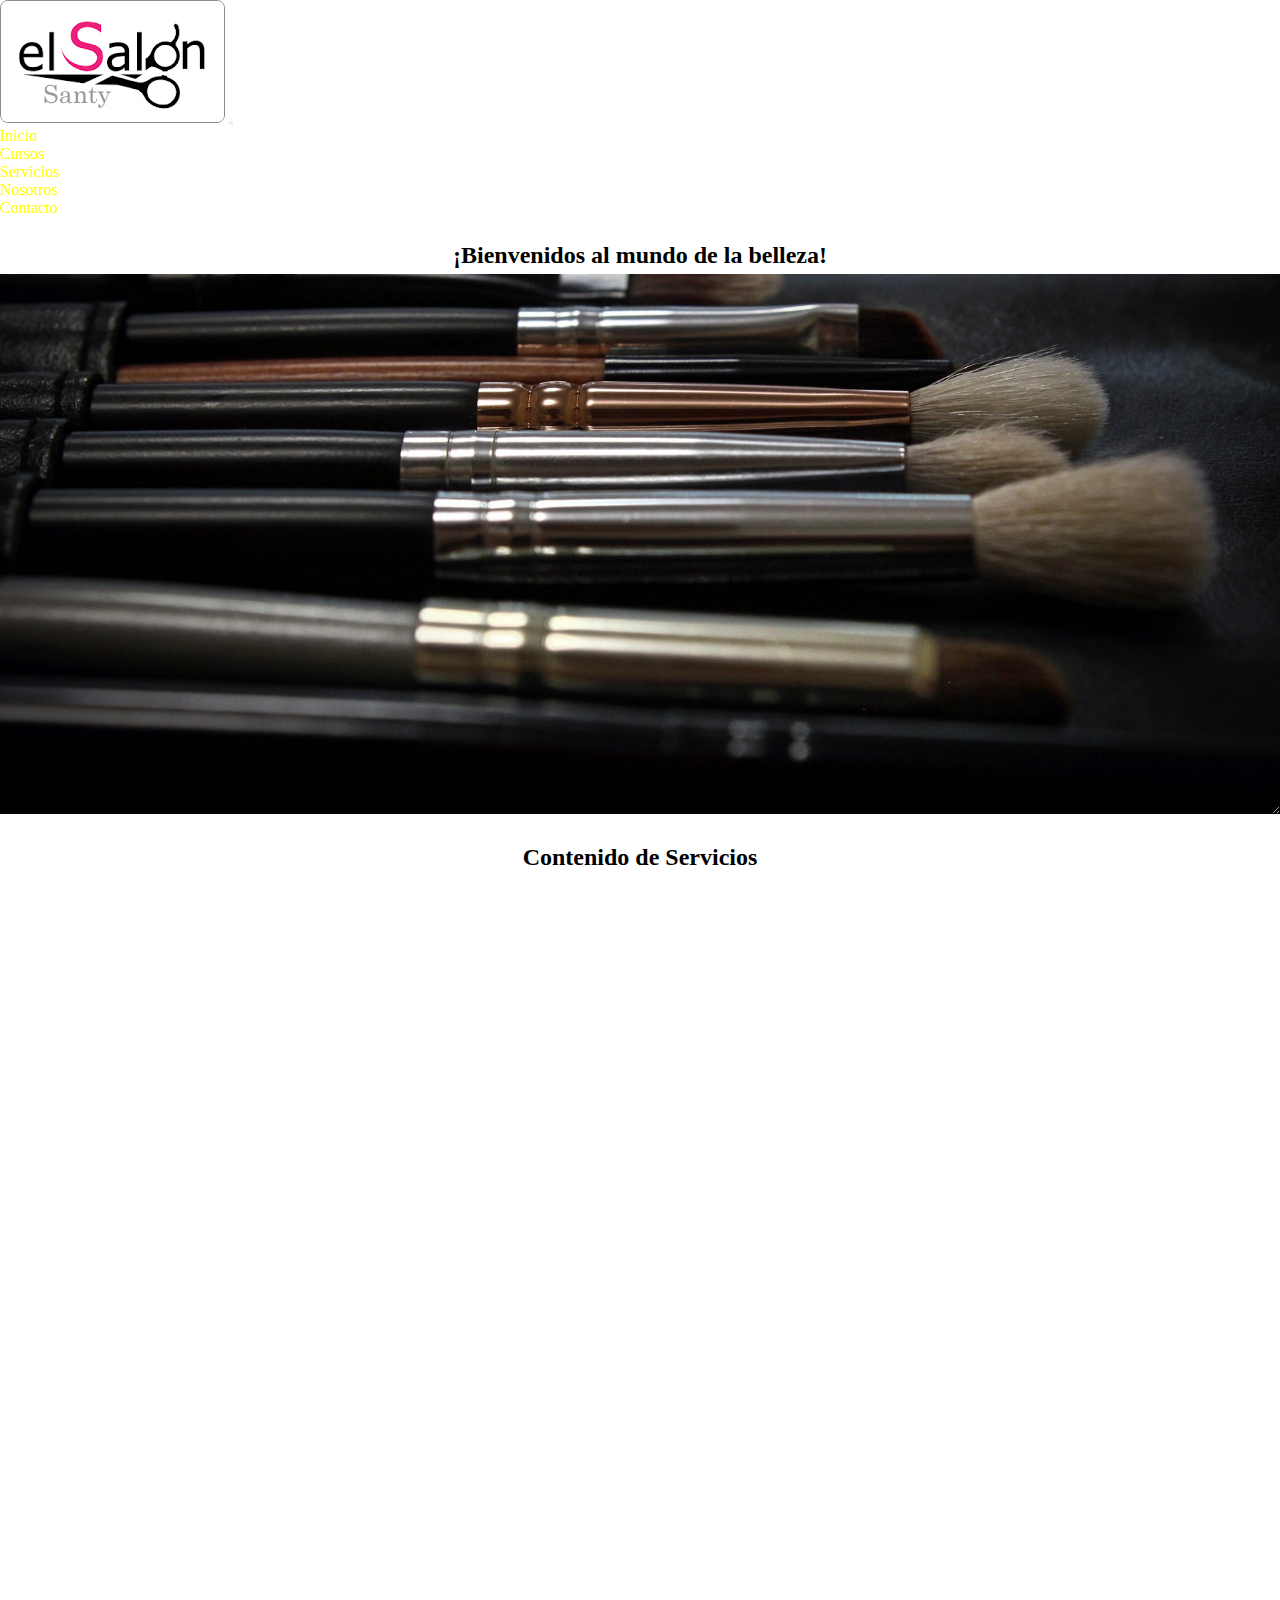
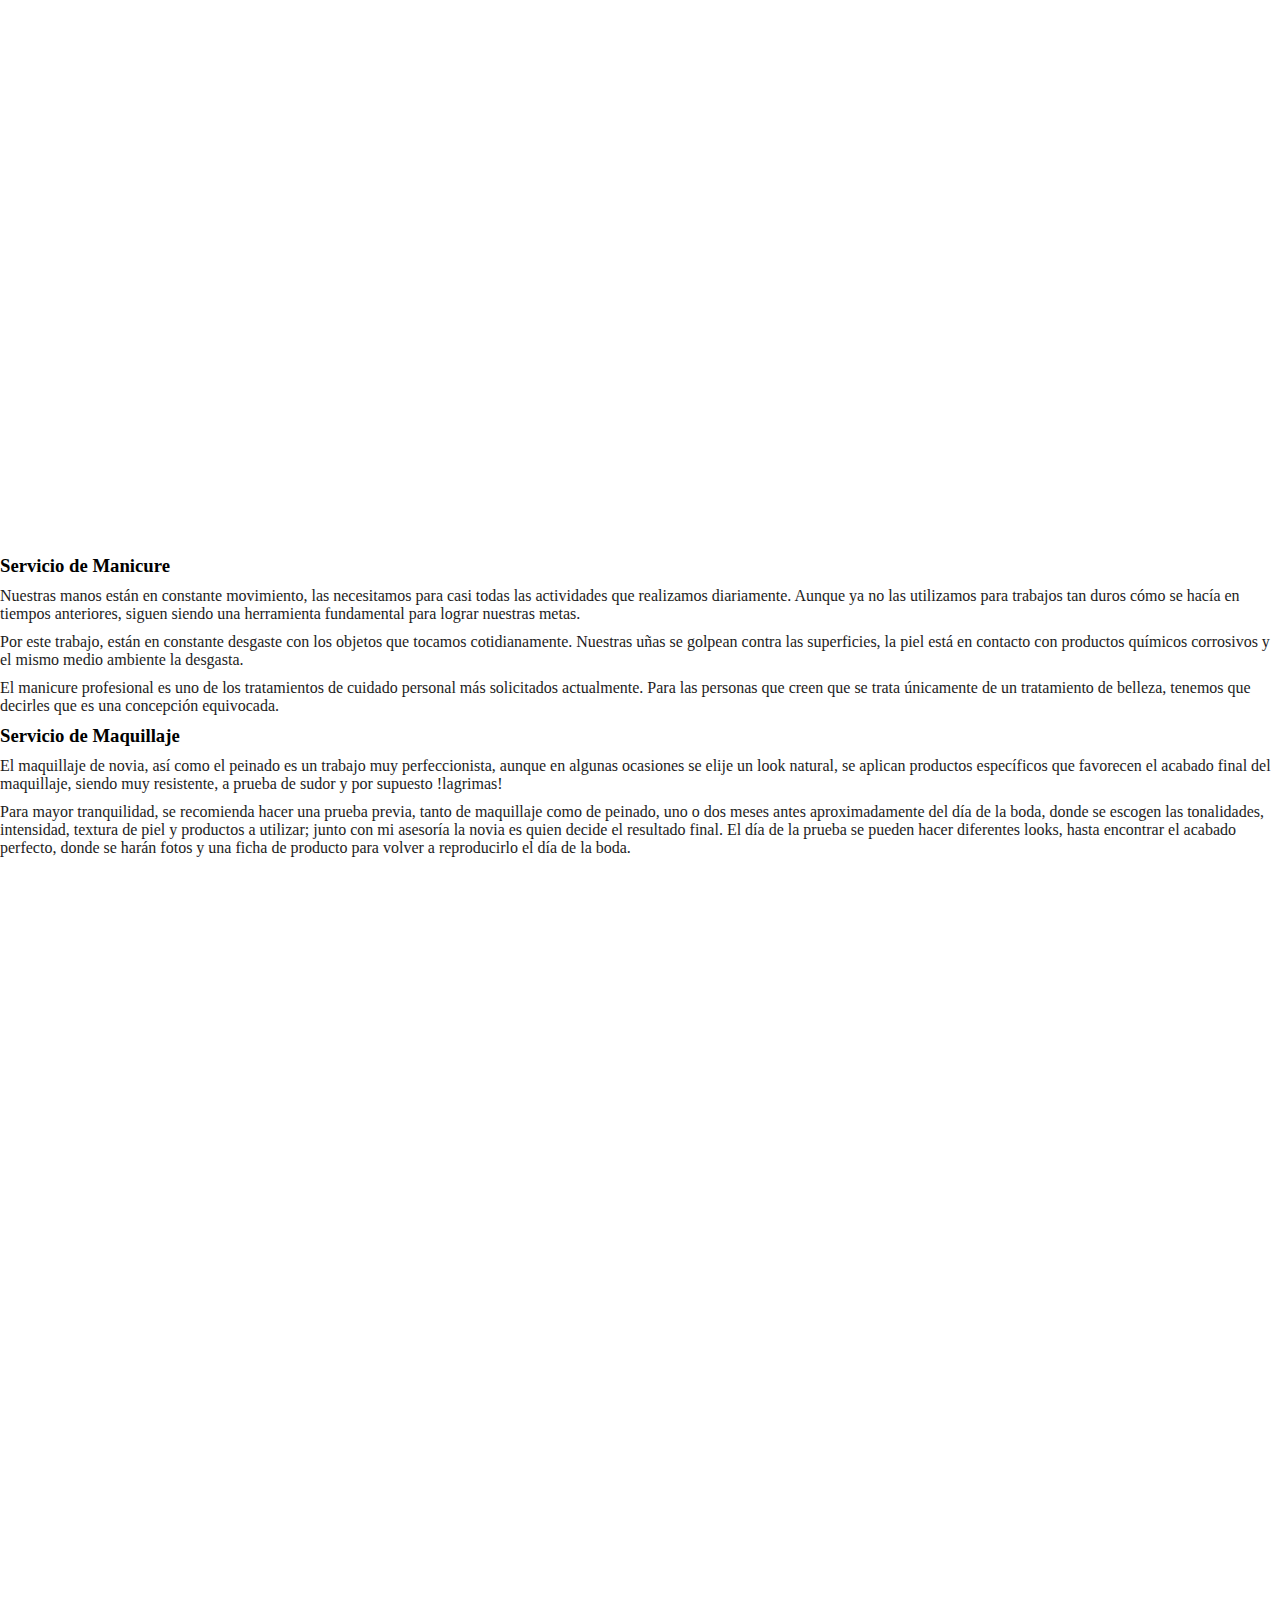
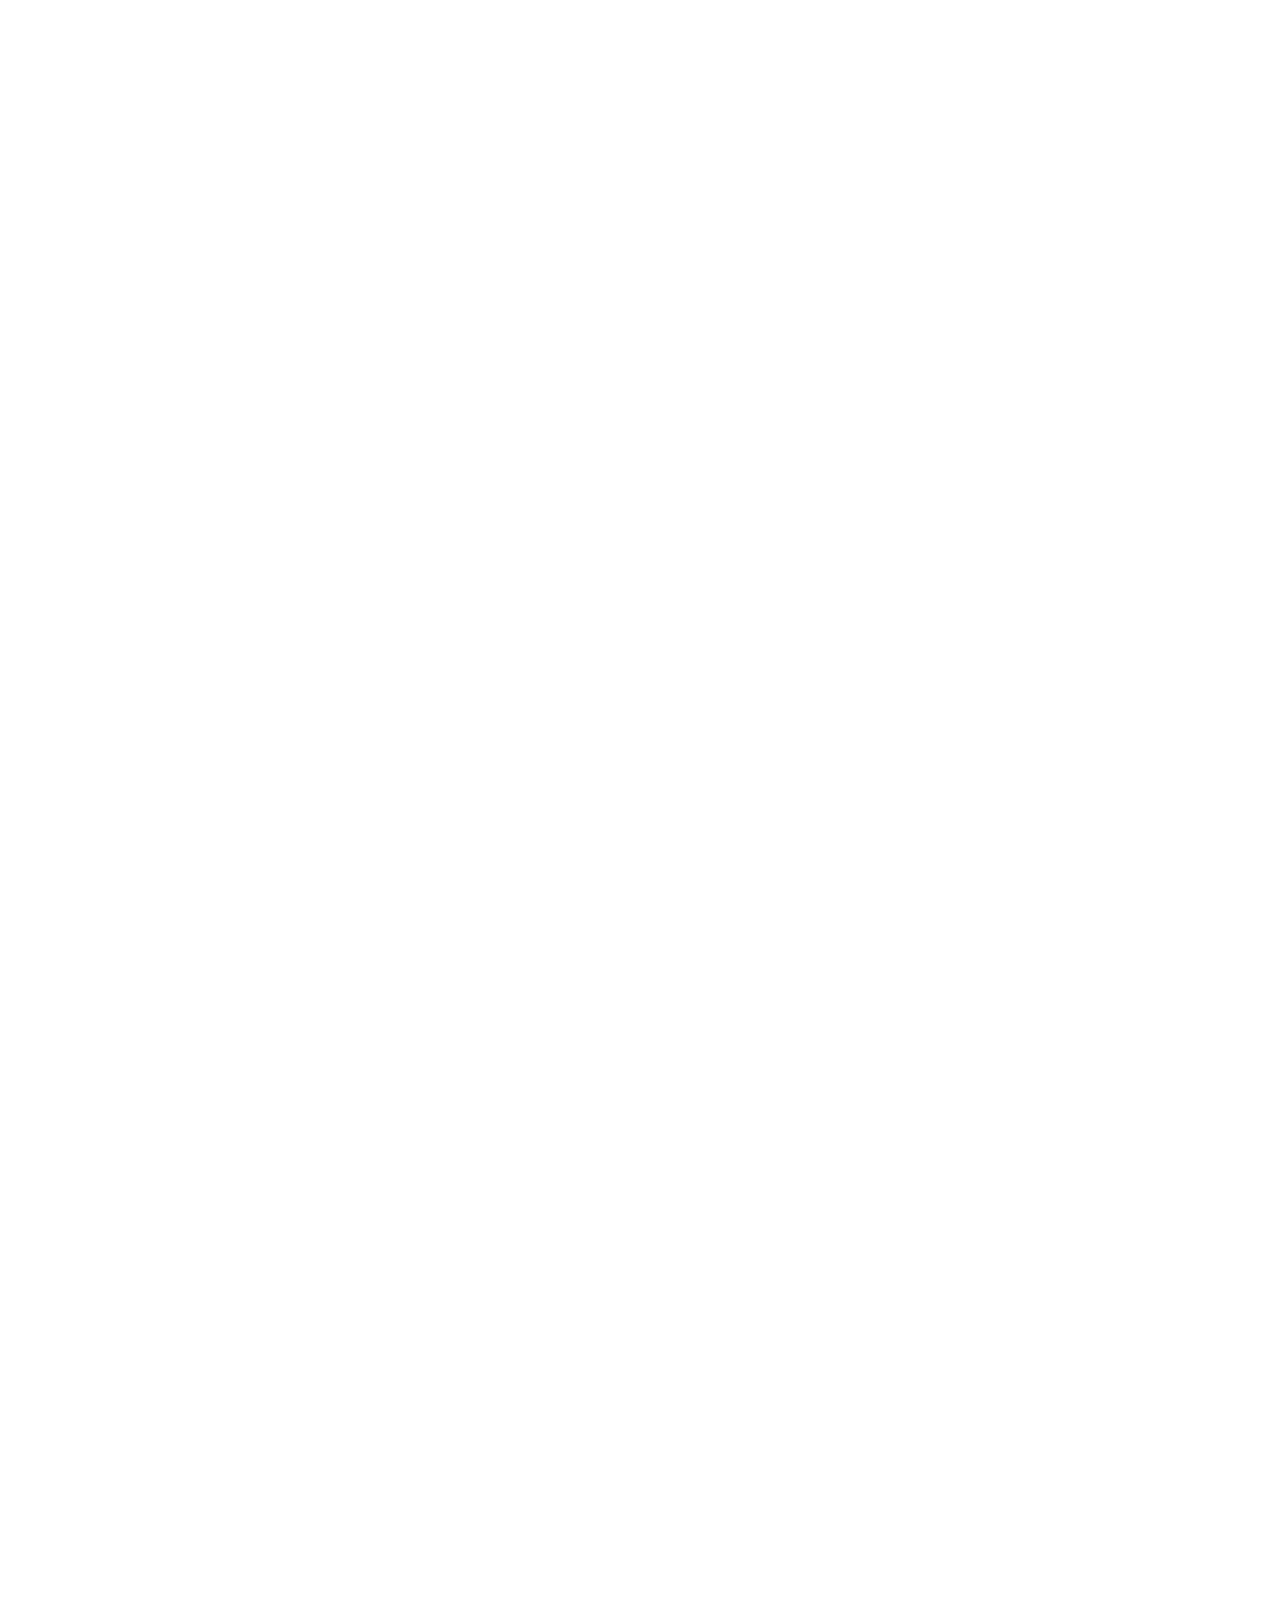
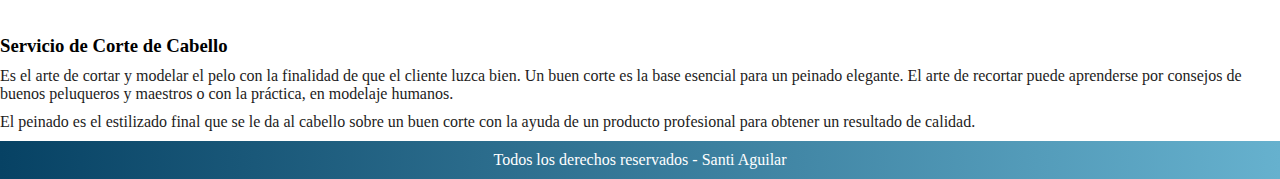
<file: index.html>
<!DOCTYPE html>
<html lang="en">

<head>
    <meta charset="UTF-8">
    <meta http-equiv="X-UA-Compatible" content="IE=edge">
    <meta name="viewport" content="width=device-width, initial-scale=1.0">
    <link href="https://unpkg.com/aos@2.3.1/dist/aos.css" rel="stylesheet">
    <link href="https://fonts.googleapis.com/css2?family=Montserrat:wght@400;700&family=Roboto:wght@100&display=swap"
        rel="stylesheet">
    <link href="https://cdn.jsdelivr.net/npm/bootstrap@5.1.3/dist/css/bootstrap.min.css" rel="stylesheet"
        integrity="sha384-1BmE4kWBq78iYhFldvKuhfTAU6auU8tT94WrHftjDbrCEXSU1oBoqyl2QvZ6jIW3" crossorigin="anonymous">
    <link rel="stylesheet" href="./css/style.css">
    <meta name="description"
        content="Mundo de la belleza, te ofrecemos servicios de manicure, de pedicure, de corte de cabello y maquillaje.">
    <title>Mundo de la Belleza - servicios manicure, corte de cabello y maquillaje</title>
</head>

<body>

    <!--<header class="navBackground">
          <nav>
            <ul>
                <li><img class="logo" src="img/LogoBelleza.png" alt="logo salon de belleza"></li>
                <li><a href="index.html">Inicio</a></li>
                <li><a href="./pages/cursos.html">Cursos</a></li>
                <li><a href="./pages/servicios.html">Servicios</a></li>
                <li><a href="./pages/nosotros.html">Nosotros</a></li>
                <li><a href="./pages/contacto.html">Contacto</a></li>
            </ul>
        </nav> 
    </header>-->

    <header class="navbar navbar-expand-lg  border-bottom border-warning bg-info">
        <div class="container">
            <a class="navbar-brand" href="#"><img class="w-50 logo" src="img/LogoBelleza.png"
                    alt="logo salon de belleza"></a>
            <button class="navbar-toggler" type="button" data-bs-toggle="collapse" data-bs-target="#navbarNavDropdown"
                aria-controls="navbarNavDropdown" aria-expanded="false" aria-label="Toggle navigation">
                <span class="navbar-toggler-icon"></span>
            </button>
            <nav class="collapse navbar-collapse justify-content-end" id="navbarNavDropdown">
                <ul class="navbar-nav">
                    <li class="nav-item">
                        <!--<a class="nav-link active" aria-current="page" href="#">Home</a>  -->
                        <a class="nav-link active fontcolorli" aria-current="page" href="index.html">Inicio</a>
                    </li>
                    <li class="nav-item">
                        <a class="nav-link fontcolorli" href="./pages/cursos.html">Cursos</a>
                    </li>
                    <li class="nav-item">
                        <a class="nav-link fontcolorli" href="./pages/servicios.html">Servicios</a>
                    </li>
                    <li class="nav-item">
                        <a class="nav-link fontcolorli" href="./pages/nosotros.html">Nosotros</a>
                    </li>
                    <li class="nav-item">
                        <a class="nav-link fontcolorli" href="./pages/contacto.html">Contacto</a>
                    </li>
                </ul>
            </nav>
        </div>
    </header>

    <main>



        <section class="container">

            <div class="row">
                <div class="col-lg order-lg-center inicio-titulo fw-bold">
                    <h2>¡Bienvenidos al mundo de la belleza!</h2>
                </div>
            </div>
            <div class="row">
                <div class="col-lg order-lg-center portada">
                </div>
            </div>


            <div class="row bg-light p-1">
                <div class="col-lg order-lg-center">
                    <h2 class="inicio-titulo">Contenido de Servicios</h2>
                </div>
            </div>

            <div class="row">
                <div class="col-lg order-lg-first">
                    <img data-aos="fade-right" class="img-fluid" src="./img/servicio_manicure.jpg"
                        alt="Servicios de Manicure">
                </div>
                <div class="col-lg d-flex flex-column justify-content-center">
                    <h3>Servicio de Manicure</h3>
                    <p>Nuestras manos están en constante movimiento, las necesitamos para casi todas las actividades que
                        realizamos diariamente. Aunque ya no las utilizamos para trabajos tan duros cómo se hacía en
                        tiempos
                        anteriores, siguen siendo una herramienta fundamental para lograr nuestras metas.</p>
                    <p>Por este trabajo, están en constante desgaste con los objetos que tocamos cotidianamente.
                        Nuestras
                        uñas se golpean contra las superficies, la piel está en contacto con productos químicos
                        corrosivos y
                        el mismo medio ambiente la desgasta.
                    </p>
                    <p>
                        El manicure profesional es uno de los tratamientos de cuidado personal más solicitados
                        actualmente.
                        Para las personas que creen que se trata únicamente de un tratamiento de belleza, tenemos que
                        decirles que es una concepción equivocada.
                    </p>
                </div>
            </div>

            <div class="row">
                <div class="col-lg d-flex flex-column justify-content-center">
                    <h3>Servicio de Maquillaje</h3>
                    <p>
                        El maquillaje de novia, así como el peinado es un trabajo muy perfeccionista, aunque en algunas
                        ocasiones se elije un look natural, se aplican productos específicos que favorecen el acabado
                        final del maquillaje, siendo muy resistente, a prueba de sudor y por supuesto !lagrimas!
                    </p>
                    <p>
                        Para mayor tranquilidad, se recomienda hacer una prueba previa, tanto de maquillaje como de
                        peinado, uno o dos meses antes aproximadamente del día de la boda, donde se escogen las
                        tonalidades, intensidad, textura de piel y productos a utilizar; junto con mi asesoría la novia
                        es quien decide el resultado final.
                        El día de la prueba se pueden hacer diferentes looks, hasta encontrar el acabado perfecto, donde
                        se harán fotos y una ficha de producto para volver a reproducirlo el día de la boda.
                    </p>
                </div>
                <div class="col-lg order-lg-end">
                    <img data-aos="fade-up-left" class="img-fluid" src="./img/make-up.jpg"
                        alt="Servicios de maquillaje">
                </div>
            </div>

            <div class="row p-3">
                <div class="col-lg order-lg-first">
                    <img data-aos="zoom-in" class="img-fluid" src="img/corte_cabello.jpg"
                        alt="Servicios de corte de cabello">
                </div>
                <div class="col-lg d-flex flex-column justify-content-center">
                    <h3>Servicio de Corte de Cabello</h3>
                    <p>
                        Es el arte de cortar y modelar el pelo con la finalidad de que el cliente luzca bien. Un buen
                        corte
                        es la base esencial para un peinado elegante. El arte de recortar puede aprenderse por consejos
                        de
                        buenos peluqueros y maestros o con la práctica, en modelaje humanos.
                    </p>
                    <p>
                        El peinado es el estilizado final que se le da al cabello sobre un buen corte con la ayuda de un
                        producto profesional para obtener un resultado de calidad.
                    </p>
                </div>
            </div>

        </section>


        <!-- 
        <section class="portada">
            <h2>¡Bienvenidos al mundo de la belleza!</h2>
        </section>

        <section>
            <h2 class="inicio-titulo">Contenido de Servicios</h2>
        </section>
      
        <section class="contenedor1">
            <div class="div-manicure">
                <img data-aos="fade-right" class="img-over" src="./img/servicio_manicure.jpg"
                    alt="Servicios de Manicure">
            </div>
            <div class="caja slide-fwd-tr">
                <h3>Servicio de Manicure</h3>
                <p>Nuestras manos están en constante movimiento, las necesitamos para casi todas las actividades que
                    realizamos diariamente. Aunque ya no las utilizamos para trabajos tan duros cómo se hacía en tiempos
                    anteriores, siguen siendo una herramienta fundamental para lograr nuestras metas.</p>
                <p>Por este trabajo, están en constante desgaste con los objetos que tocamos cotidianamente. Nuestras
                    uñas se golpean contra las superficies, la piel está en contacto con productos químicos corrosivos y
                    el mismo medio ambiente la desgasta.
                </p>
                <p>
                    El manicure profesional es uno de los tratamientos de cuidado personal más solicitados actualmente.
                    Para las personas que creen que se trata únicamente de un tratamiento de belleza, tenemos que
                    decirles que es una concepción equivocada.
                </p>
            </div>
        </section>

        <section class="contenedor2">
            <div class="caja">
                <div class="caja-animacion">
                    <h3>Servicio de Maquillaje</h3>
                    <p>
                        El maquillaje de novia, así como el peinado es un trabajo muy perfeccionista, aunque en algunas
                        ocasiones se elije un look natural, se aplican productos específicos que favorecen el acabado
                        final del maquillaje, siendo muy resistente, a prueba de sudor y por supuesto !lagrimas!
                    </p>
                    <p>
                        Para mayor tranquilidad, se recomienda hacer una prueba previa, tanto de maquillaje como de
                        peinado, uno o dos meses antes aproximadamente del día de la boda, donde se escogen las
                        tonalidades, intensidad, textura de piel y productos a utilizar; junto con mi asesoría la novia
                        es quien decide el resultado final.
                        El día de la prueba se pueden hacer diferentes looks, hasta encontrar el acabado perfecto, donde
                        se harán fotos y una ficha de producto para volver a reproducirlo el día de la boda.
                    </p>
                </div>
            </div>
            <div class="imgcaja2"><img data-aos="fade-up-left" class="img-over" src="./img/make-up.jpg"
                    alt="Servicios de maquillaje"></div>
        </section>

        <section class="contenedor1">
            <div class="imgcaja3"><img data-aos="zoom-in" class="img-over" src="img/corte_cabello.jpg"
                    alt="Servicios de corte de cabello"></div>
            <div class="caja">
                <h3>Servicio de Corte de Cabello</h3>
                <p>
                    Es el arte de cortar y modelar el pelo con la finalidad de que el cliente luzca bien. Un buen corte
                    es la base esencial para un peinado elegante. El arte de recortar puede aprenderse por consejos de
                    buenos peluqueros y maestros o con la práctica, en modelaje humanos.
                </p>
                <p>
                    El peinado es el estilizado final que se le da al cabello sobre un buen corte con la ayuda de un
                    producto profesional para obtener un resultado de calidad.
                </p>
            </div>
        </section>
  -->
    </main>

    <footer id="footer-index" class="gradient">
        <div class="cajaFooter gradient">
            Todos los derechos reservados - Santi Aguilar
        </div>
    </footer>
    <script src="https://unpkg.com/aos@2.3.1/dist/aos.js"></script>
    <script>
        AOS.init();
    </script>
    <script src="https://cdn.jsdelivr.net/npm/bootstrap@5.1.3/dist/js/bootstrap.bundle.min.js"
        integrity="sha384-ka7Sk0Gln4gmtz2MlQnikT1wXgYsOg+OMhuP+IlRH9sENBO0LRn5q+8nbTov4+1p"
        crossorigin="anonymous"></script>
</body>

</html>
</file>
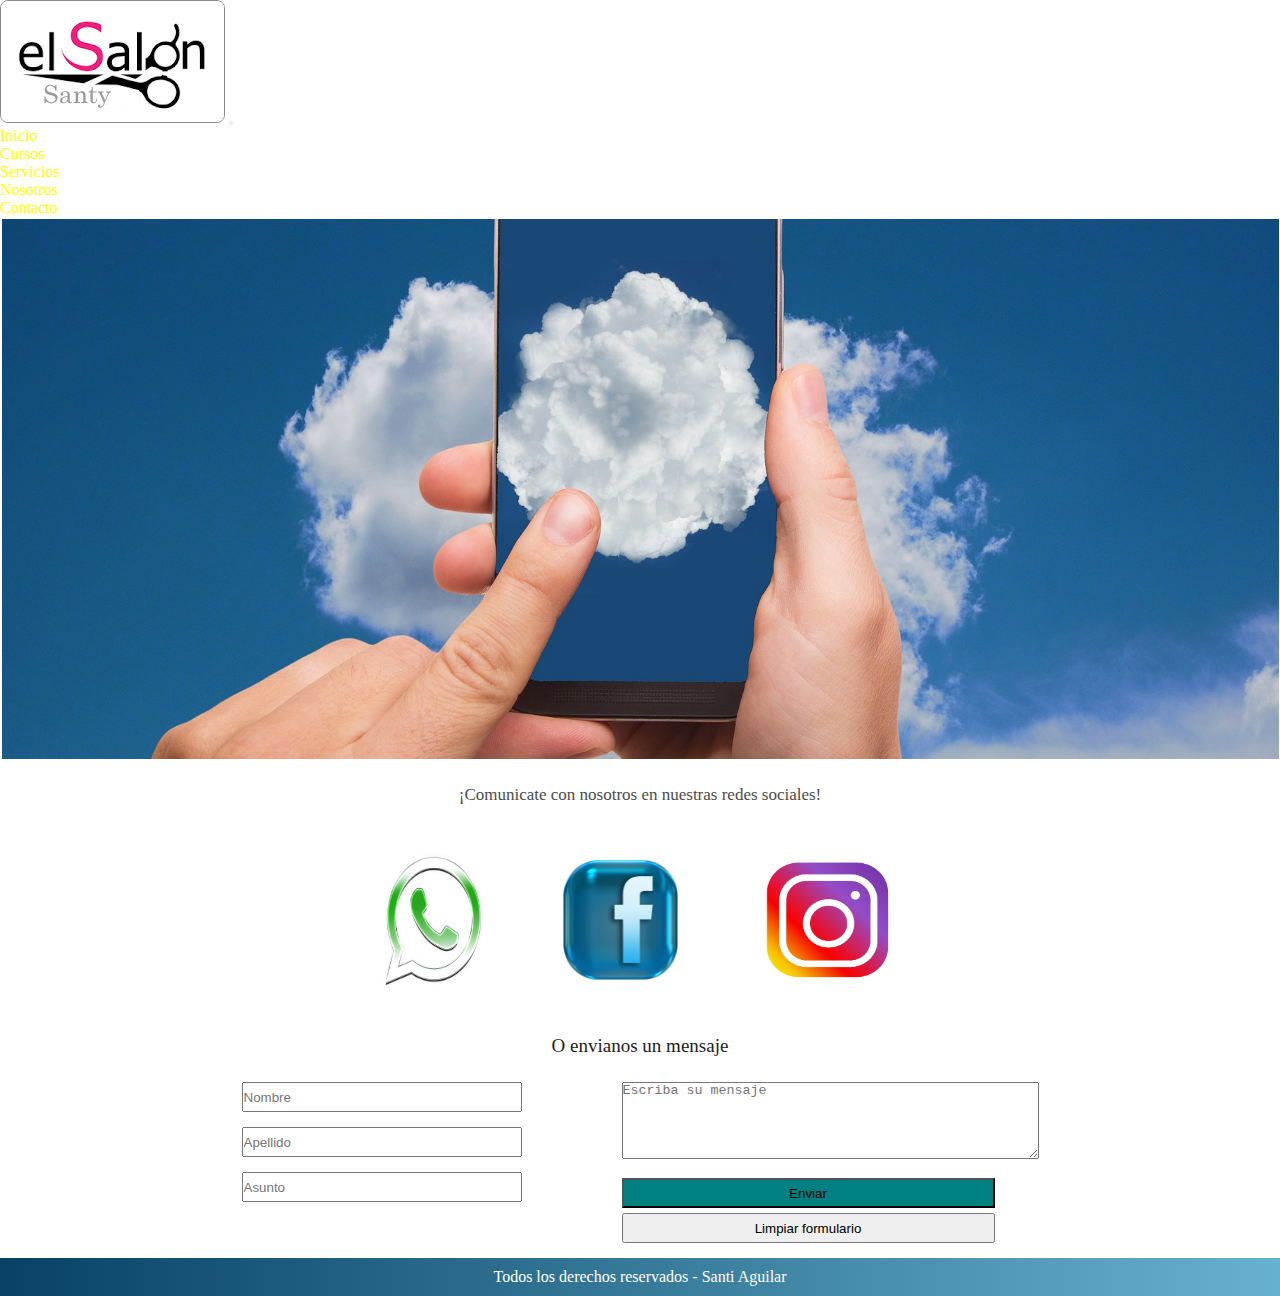
<file: pages/contacto.html>
<!DOCTYPE html>
<html lang="en">

<head>
    <meta charset="UTF-8">
    <meta http-equiv="X-UA-Compatible" content="IE=edge">
    <meta name="viewport" content="width=device-width, initial-scale=1.0">
    <link href="https://unpkg.com/aos@2.3.1/dist/aos.css" rel="stylesheet">
    <link href="https://fonts.googleapis.com/css2?family=Montserrat:wght@400;700&family=Roboto:wght@100&display=swap"
        rel="stylesheet">
    <link href="https://cdn.jsdelivr.net/npm/bootstrap@5.1.3/dist/css/bootstrap.min.css" rel="stylesheet"
        integrity="sha384-1BmE4kWBq78iYhFldvKuhfTAU6auU8tT94WrHftjDbrCEXSU1oBoqyl2QvZ6jIW3" crossorigin="anonymous">
    <link rel="stylesheet" href="../css/style.css">
    <meta name="description" content="Mundo de belleza contactanos para mas informacion sobre belleza.">
    <title>Mundo de la Belleza - contactanos para informacion de tus cursos o servicios de velleza</title>

</head>

<body>

    <header class="navbar navbar-expand-lg border-bottom border-warning bg-info">
        <div class="container">
            <a class="navbar-brand" href="#"><img class="w-50 logo" src="../img/LogoBelleza.png"
                    alt="logo salon de belleza"></a>
            <button class="navbar-toggler" type="button" data-bs-toggle="collapse" data-bs-target="#navbarNavDropdown"
                aria-controls="navbarNavDropdown" aria-expanded="false" aria-label="Toggle navigation">
                <span class="navbar-toggler-icon"></span>
            </button>
            <nav class="collapse navbar-collapse justify-content-end" id="navbarNavDropdown">
                <ul class="navbar-nav">
                    <li class="nav-item">
                        <a class="nav-link fontcolorli" aria-current="page" href="../index.html">Inicio</a>
                    </li>
                    <li class="nav-item">
                        <a class="nav-link fontcolorli" href="cursos.html">Cursos</a>
                    </li>
                    <li class="nav-item ">
                        <a class="nav-link fontcolorli" href="servicios.html">Servicios</a>
                    </li>
                    <li class="nav-item">
                        <a class="nav-link fontcolorli" href="nosotros.html">Nosotros</a>
                    </li>
                    <li class="nav-item active">
                        <a class="nav-link fontcolorli" href="contacto.html">Contacto</a>
                    </li>
                </ul>
            </nav>
        </div>
    </header>

    <main>

        <section class="portada-contacto">
        </section>

        <section class="portada-redes">
            ¡Comunicate con nosotros en nuestras redes sociales!
        </section>

        <section>
            <div class="logos">
                <img class="contacto-logos-ws" src="../img/whatsapp.png" alt="Logo whatsapp">
                <img class="contacto-logos-fa" src="../img/Face.png" alt="Logo Facebook">
                <img class="contacto-logos-ins" src="../img/instagram.jpg" alt="Logo Instragram">
            </div>
        </section>

        <section class="contacto-envianosmsj">
            <p>O envianos un mensaje</p>
        </section>

        <section>
            <form action="" class="contacto-frm">

                <div class="contacto-frmTxt">
                    <div>
                        <input type="text" class="frmTxt" id="frm-nombre" placeholder="Nombre">
                    </div>

                    <div>
                        <input type="text" class="frmTxt" id="frm-apellido" placeholder="Apellido">
                    </div>

                    <div>
                        <input type="text" class="frmTxt" id="frm-asunto" placeholder="Asunto">
                    </div>
                </div>

                <div class="contacto-frmBtn">
                    <div>
                        <textarea name="" id="mensaje-usuario" cols="50" rows="5"
                            placeholder="Escriba su mensaje"></textarea>
                    </div>

                    <div class="frmBtn">
                        <div>
                            <input type="submit" value="Enviar" class="frmBotones">
                        </div>
                        <div>
                            <input type="reset" value="Limpiar formulario" class="frmBtn2">
                        </div>
                    </div>
                </div>

            </form>
        </section>

    </main>

    <footer id="footer-index">

        <div class="cajaFooter">
            Todos los derechos reservados - Santi Aguilar
        </div>
    </footer>
</body>

</html>
</file>
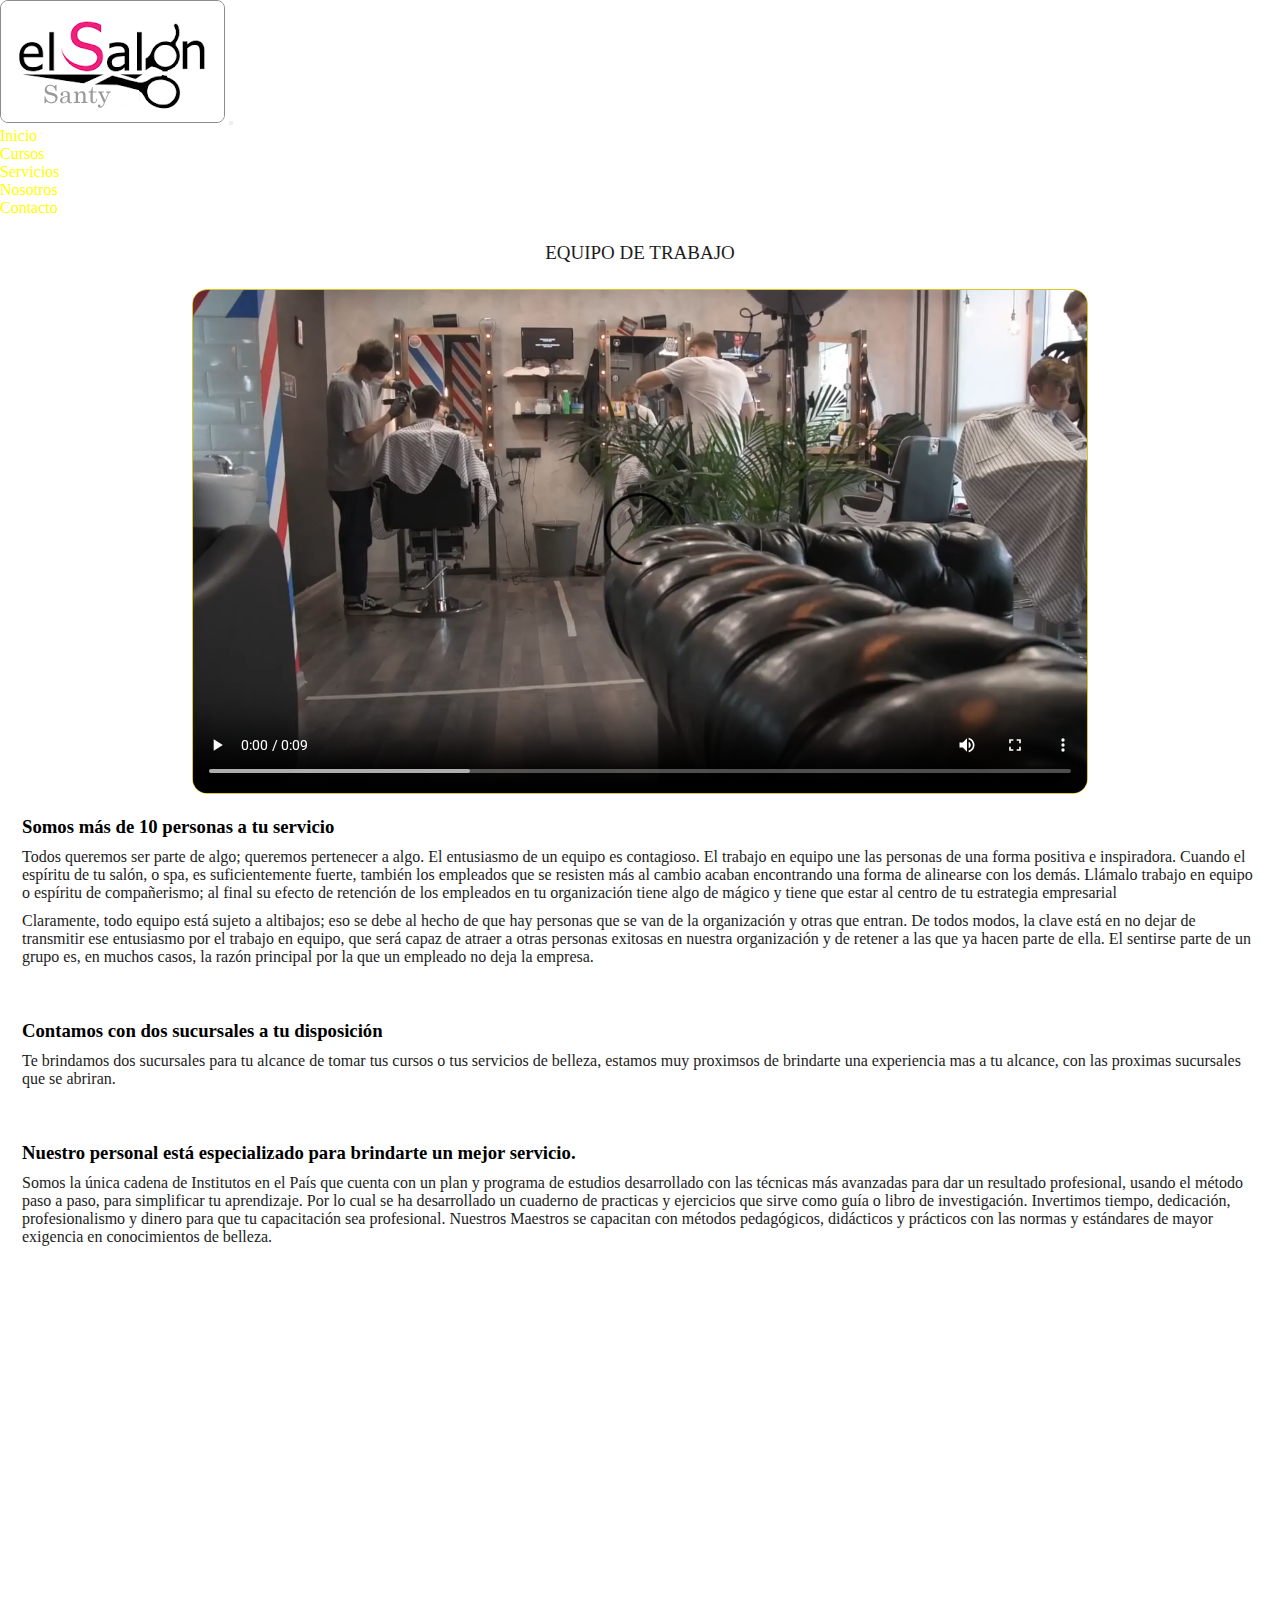
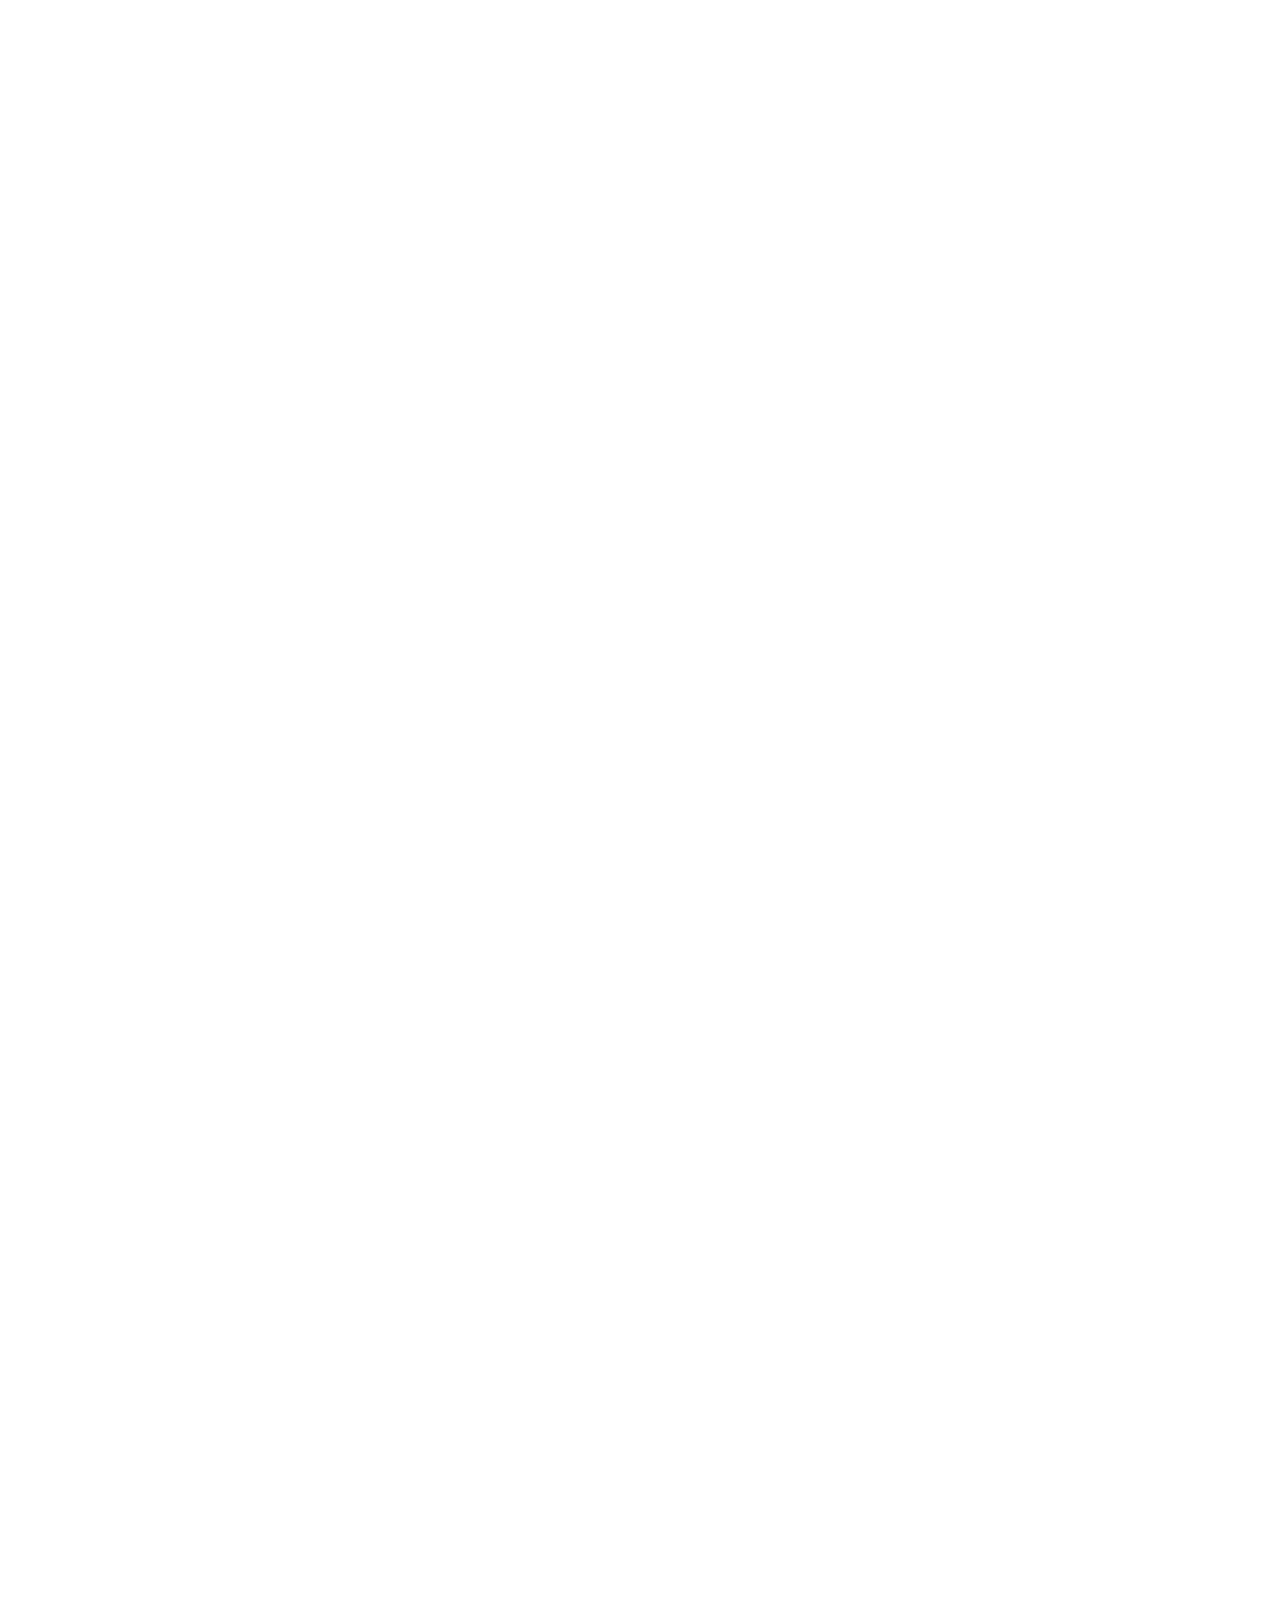
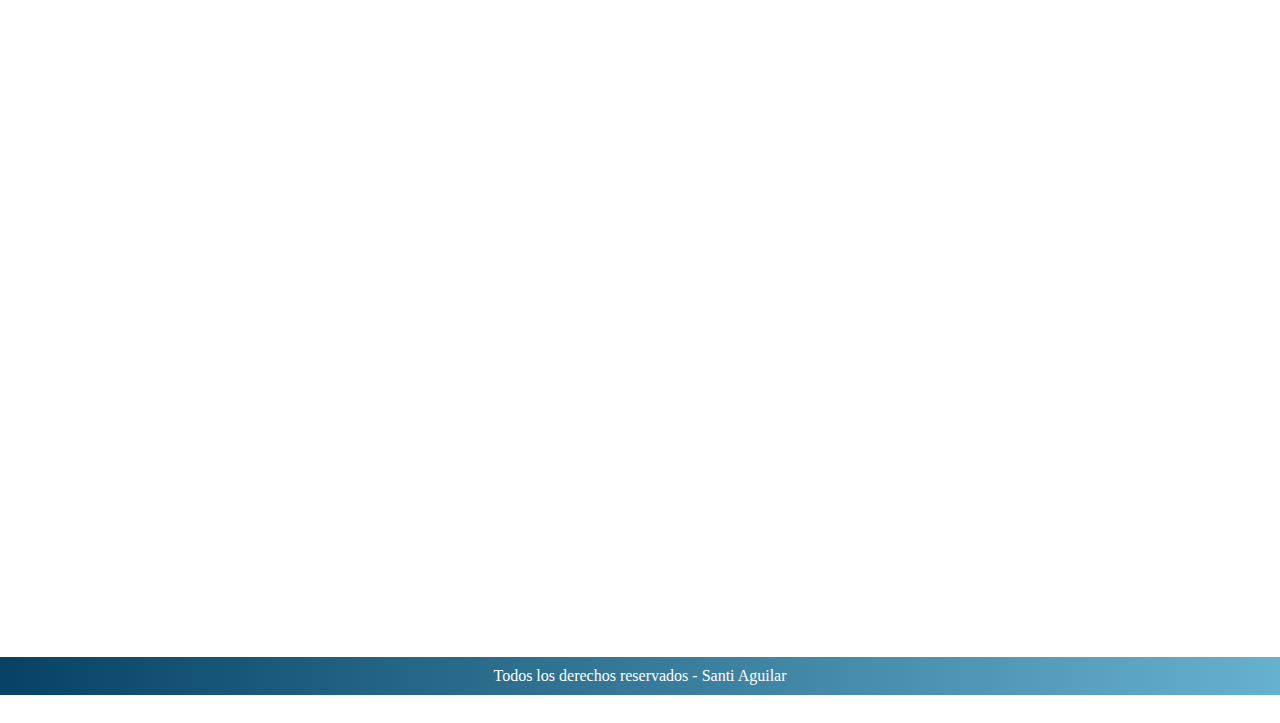
<file: pages/nosotros.html>
<!DOCTYPE html>
<html lang="en">

<head>
    <meta charset="UTF-8">
    <meta http-equiv="X-UA-Compatible" content="IE=edge">
    <meta name="viewport" content="width=device-width, initial-scale=1.0">
    <link href="https://unpkg.com/aos@2.3.1/dist/aos.css" rel="stylesheet">
    <link href="https://fonts.googleapis.com/css2?family=Montserrat:wght@400;700&family=Roboto:wght@100&display=swap"
        rel="stylesheet">
    <link href="https://cdn.jsdelivr.net/npm/bootstrap@5.1.3/dist/css/bootstrap.min.css" rel="stylesheet"
        integrity="sha384-1BmE4kWBq78iYhFldvKuhfTAU6auU8tT94WrHftjDbrCEXSU1oBoqyl2QvZ6jIW3" crossorigin="anonymous">
    <link rel="stylesheet" href="../css/style.css">
    <meta name="description" content="Mundo de belleza nuestro equipo de trabajo a tu servicio.">
    <title>Mundo de la Belleza - nuestro quipo de trabajo capacitado para tus cursos o servicios de velleza</title>
</head>

<body>

    <header class="navbar navbar-expand-lg border-bottom border-warning bg-info">
        <div class="container">
            <a class="navbar-brand" href="#"><img class="w-50 logo" src="../img/LogoBelleza.png"
                    alt="logo salon de belleza"></a>
            <button class="navbar-toggler" type="button" data-bs-toggle="collapse" data-bs-target="#navbarNavDropdown"
                aria-controls="navbarNavDropdown" aria-expanded="false" aria-label="Toggle navigation">
                <span class="navbar-toggler-icon"></span>
            </button>
            <nav class="collapse navbar-collapse justify-content-end" id="navbarNavDropdown">
                <ul class="navbar-nav">
                    <li class="nav-item">
                        <a class="nav-link fontcolorli" aria-current="page" href="../index.html">Inicio</a>
                    </li>
                    <li class="nav-item">
                        <a class="nav-link fontcolorli" href="cursos.html">Cursos</a>
                    </li>
                    <li class="nav-item">
                        <a class="nav-link fontcolorli" href="servicios.html">Servicios</a>
                    </li>
                    <li class="nav-item active">
                        <a class="nav-link fontcolorli" href="nosotros.html">Nosotros</a>
                    </li>
                    <li class="nav-item">
                        <a class="nav-link fontcolorli" href="contacto.html">Contacto</a>
                    </li>
                </ul>
            </nav>
        </div>
    </header>


    <main>

        <section class="contacto-envianosmsj">
            <p>EQUIPO DE TRABAJO</p>
        </section>

        <section class="nosotros-cajaVideo">
            <video data-aos="flip-left" class="nostros-video" controls src="../video/equipo.mp4"></video>
        </section>

        <section class="nostros-cajaImg container shadow mp">
            <div class="row">
                <div class="col-lg-12">
                    <article class="nosotros-articulos row">
                        <h3>Somos más de 10 personas a tu servicio</h3>
                        <p>Todos queremos ser parte de algo; queremos pertenecer a algo. El entusiasmo de un equipo es
                            contagioso. El trabajo en equipo une las personas de una forma positiva e inspiradora.
                            Cuando el espíritu de tu salón, o spa, es suficientemente fuerte, también los empleados que
                            se resisten más al cambio acaban encontrando una forma de alinearse con los demás. Llámalo
                            trabajo en equipo o espíritu de compañerismo; al final su efecto de retención de los
                            empleados en tu organización tiene algo de mágico y tiene que estar al centro de tu
                            estrategia empresarial </p>

                        <p>
                            Claramente, todo equipo está sujeto a altibajos; eso se debe al hecho de que hay personas
                            que se van de la organización y otras que entran. De todos modos, la clave está en no dejar
                            de transmitir ese entusiasmo por el trabajo en equipo, que será capaz de atraer a otras
                            personas exitosas en nuestra organización y de retener a las que ya hacen parte de ella.
                            El sentirse parte de un grupo es, en muchos casos, la razón principal por la que un empleado
                            no deja la empresa.
                        </p>

                    </article>
                </div>
            </div>
        </section>

        <section class="nostros-cajaImg container shadow mp">
            <div class="row">
                <div class="col-lg-12">
                    <article class="nosotros-articulos">
                        <h3>Contamos con dos sucursales a tu disposición</h3>
                        <p>
                            Te brindamos dos sucursales para tu alcance de tomar tus cursos o tus servicios de belleza,
                            estamos muy proximsos de brindarte una experiencia mas a tu alcance, con las proximas
                            sucursales que se abriran.
                        </p>
                    </article>
                </div>
            </div>
        </section>

        <section class="nostros-cajaImg container shadow mp">
            <div class="row">
                <div class="col-lg-12">
                    <article class="nosotros-articulos">
                        <h3>Nuestro personal está especializado para brindarte un mejor servicio.</h3>
                        <p>
                            Somos la única cadena de Institutos en el País que cuenta con un plan y programa de estudios
                            desarrollado con las técnicas más avanzadas para dar un resultado profesional, usando el
                            método paso a paso, para simplificar tu aprendizaje. Por lo cual se ha desarrollado un
                            cuaderno de practicas y ejercicios que sirve como guía o libro de investigación. Invertimos
                            tiempo, dedicación, profesionalismo y dinero para que tu capacitación sea profesional.
                            Nuestros Maestros se capacitan con métodos pedagógicos, didácticos y prácticos con las
                            normas y estándares de mayor exigencia en conocimientos de belleza.
                        </p>
                    </article>
                </div>
            </div>
        </section>

        <section class="nostros-cajaImg container shadow">
            <article class="nosotros-imgs">
                <div class="row">
                    <div class="col-lg-4">
                        <img data-aos="fade-right" class="nosotros-img" src="../img/unas.jpg" alt="Manicure">
                    </div>
                    <div class="col-lg-4">
                        <img data-aos="fade-left" class="nosotros-img" src="../img/cortes.jpg" alt="Salon de belleza">
                    </div>
                    <div class="col-lg-4">
                        <img data-aos="fade-up-right" class="nosotros-img" src="../img/tintes.jpg"
                            alt="Tintes de cabello">
                    </div>
                </div>
            </article>
        </section>


    </main>

    <footer id="footer-index">
        <div class="cajaFooter">
            Todos los derechos reservados - Santi Aguilar
        </div>
    </footer>

    <script src="https://unpkg.com/aos@2.3.1/dist/aos.js"></script>
    <script>
        AOS.init();
    </script>
    <script src="https://cdn.jsdelivr.net/npm/bootstrap@5.1.3/dist/js/bootstrap.bundle.min.js"
        integrity="sha384-ka7Sk0Gln4gmtz2MlQnikT1wXgYsOg+OMhuP+IlRH9sENBO0LRn5q+8nbTov4+1p"
        crossorigin="anonymous"></script>

</body>

</html>
</file>
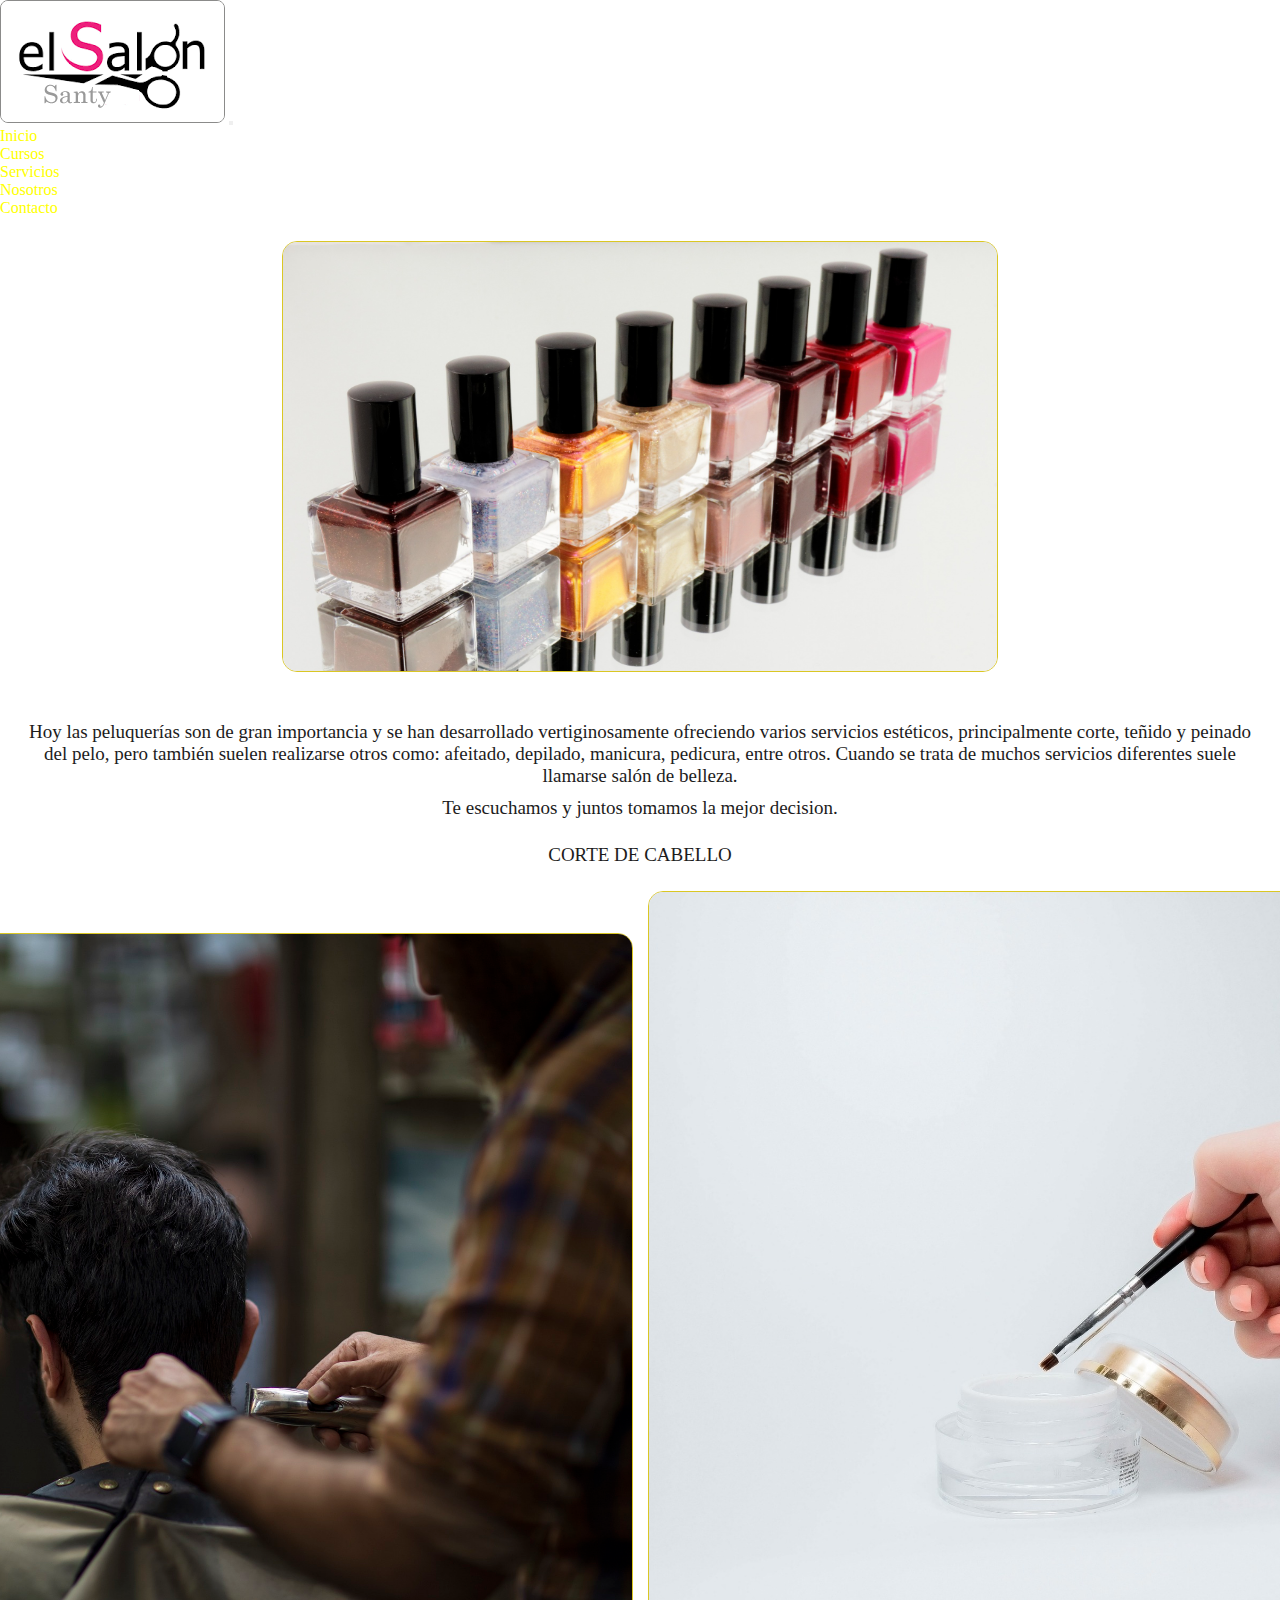
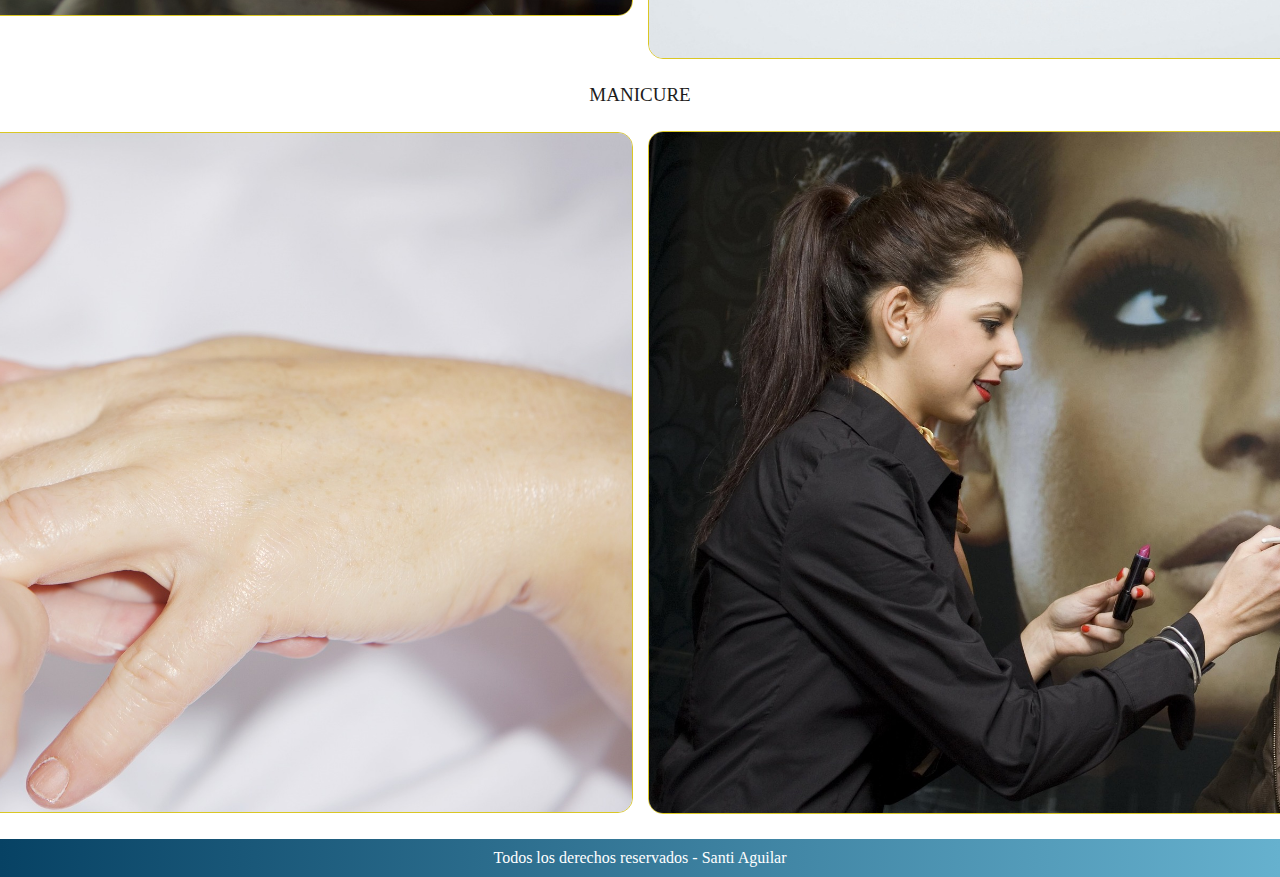
<file: pages/servicios.html>
<!DOCTYPE html>
<html lang="en">

<head>
        
    <meta charset="UTF-8">
    <meta http-equiv="X-UA-Compatible" content="IE=edge">
    <meta name="viewport" content="width=device-width, initial-scale=1.0">
    <link href="https://unpkg.com/aos@2.3.1/dist/aos.css" rel="stylesheet">
    <link href="https://fonts.googleapis.com/css2?family=Montserrat:wght@400;700&family=Roboto:wght@100&display=swap"
        rel="stylesheet">
    <link href="https://cdn.jsdelivr.net/npm/bootstrap@5.1.3/dist/css/bootstrap.min.css" rel="stylesheet"
        integrity="sha384-1BmE4kWBq78iYhFldvKuhfTAU6auU8tT94WrHftjDbrCEXSU1oBoqyl2QvZ6jIW3" crossorigin="anonymous">
    <link rel="stylesheet" href="../css/style.css">
    <meta name="description" content="Mundo de belleza contamos con todos los servicios de belleza para toda ocasión.">
    <title>Mundo de la Belleza - te brindamos nuestros servicios de belleza para toda ocasión, como maquillaje, tintes,
        manicure y pedicure.</title>

</head>

<body>

    <header class="navbar navbar-expand-lg border-bottom border-warning bg-info">
        <div class="container">
            <a class="navbar-brand" href="#"><img class="w-50 logo" src="../img/LogoBelleza.png"
                    alt="logo salon de belleza"></a>
            <button class="navbar-toggler" type="button" data-bs-toggle="collapse" data-bs-target="#navbarNavDropdown"
                aria-controls="navbarNavDropdown" aria-expanded="false" aria-label="Toggle navigation">
                <span class="navbar-toggler-icon"></span>
            </button>
            <nav class="collapse navbar-collapse justify-content-end" id="navbarNavDropdown">
                <ul class="navbar-nav">
                    <li class="nav-item">
                        <a class="nav-link fontcolorli" aria-current="page" href="../index.html">Inicio</a>
                    </li>
                    <li class="nav-item">
                        <a class="nav-link fontcolorli" href="cursos.html">Cursos</a>
                    </li>
                    <li class="nav-item active">
                        <a class="nav-link fontcolorli" href="servicios.html">Servicios</a>
                    </li>
                    <li class="nav-item">
                        <a class="nav-link fontcolorli" href="nosotros.html">Nosotros</a>
                    </li>
                    <li class="nav-item">
                        <a class="nav-link fontcolorli" href="contacto.html">Contacto</a>
                    </li>
                </ul>
            </nav>
        </div>
    </header>

    <main>

        <section class="servicios-cajaImgPrincipal">
            <article class="servicios-ImgPrincipal">
                <img class="servicios-img" src="../img/manicureprincipal.jpg" alt="Salon de belleza">
            </article>
        </section>

        <section>
            <article class="servicios-txtTeEscuchamos">
                <p>Hoy las peluquerías son de gran importancia y se han desarrollado vertiginosamente ofreciendo varios
                    servicios estéticos, principalmente corte, teñido y peinado del pelo, pero también suelen realizarse
                    otros como: afeitado, depilado, manicura, pedicura, entre otros. Cuando se trata de muchos servicios
                    diferentes suele llamarse salón de belleza.
                </p>
                <p>Te escuchamos y juntos tomamos la mejor decision.</p>

            </article>
        </section>
        <section>
            <article class="servicios-tituloCorte">
                <p>CORTE DE CABELLO</p>
            </article>
        </section>
        <section class="servicios-cajaImg">
            <article class="servicios-menuImg">
                <img class="serviciosImg" src="../img/barberia.jpg" alt="Bareria">
                <img class="serviciosImg" src="../img/cortecabello.jpg" alt="Corte de Cabello">
                <img class="serviciosImg" src="../img/maquillajegel.jpg" alt="maquillaje gel">
                <img class="serviciosImg" src="../img/cortedama.jpg" alt="Corte cabello para dama">
            </article>
        </section>

        <section>
            <article class="servicios-tituloCorte">
                <p>MANICURE</p>
            </article>
        </section>
        <section class="servicios-cajaImg">
            <article class="servicios-menuImg">
                <img class="serviciosImg" src="../img/manicure.jpg" alt="servicio de manicure">
                <img class="serviciosImg" src="../img/masajemanos.jpg" alt="masaje de manos">
                <img class="serviciosImg" src="../img/maquillaje.jpg" alt="servicio de maquillaje">
                <img class="serviciosImg" src="../img/manicurearte.jpg" alt="arte en manicure">
            </article>
        </section>

    </main>

    <footer id="footer-index">

        <div class="cajaFooter">
            Todos los derechos reservados - Santi Aguilar
        </div>
    </footer>
</body>

</html>
</file>
<file: css/style.css>
* {
  margin: 0;
  padding: 0;
  box-sizing: border-box;
  /*outline:2px solid red;*/
}

a {
  text-decoration: none;
}

ul, ol {
  list-style: none;
}

/* nav{
    background-color: blue;
} */
.navBackground {
  background-color: rgba(71, 137, 212, 0.945);
  position: sticky;
  top: 0px;
}

.fontcolorli {
  color: yellow;
}

.logo {
  border-radius: 8px;
  border: solid 1px rgb(139, 139, 138);
}

/*
header nav ul {
    display: flexbox;
    flex-direction: row;
    align-items: center;

}

header nav ul li {
    display: inline-block;
    padding: 15px;
    margin: 0px 20px;
}

header nav ul li a {
    color: yellow;
}


*/
/*=======FIN - ESTILOS NAVBAR =========*/
.contenedor-tarjetas {
  display: flex;
  justify-content: center;
  align-items: center;
}

/*=======INICIO - ESTILOS PAGINA DE INICIO =========*/
/*Inicio de Estilos*/
h1 {
  color: #dd2229;
  font-weight: 400;
  text-decoration: line-through;
  text-align: center;
  font-size: 32px;
  font-family: "Monserrat", sans-serif;
}

.titulo-noticia {
  color: blue;
}

.parrafo-noticia {
  color: cadetblue;
}

p {
  color: rgb(29, 28, 28);
}

.portada {
  height: 60vh;
  resize: both;
  overflow: auto;
  color: beige;
  text-align: center;
  margin: 5px 0px;
  background-color: blueviolet;
  background-image: url("../img/mundo_belleza.jpg");
  background-repeat: no-repeat;
  background-position: center;
  background-size: cover;
  background-attachment: fixed;
}

.inicio-titulo {
  text-align: center;
  padding-top: 25px;
}

.contenedor1 {
  height: 60vh;
  display: flex;
  flex-direction: row;
  justify-content: space-around;
  align-items: center;
}

.contenedor1 img {
  width: 95%;
  height: 100%;
}

p {
  margin: 10px 0px;
}

.contenedor2 {
  height: 90vh;
  display: flex;
  flex-direction: row;
  justify-content: space-around;
  align-items: center;
}

.contenedor2 img {
  width: 100%;
  height: 100%;
}

.caja {
  width: 650px;
  height: 350px;
  font-size: 1rem;
  text-align: justify;
  padding: 0px 65px 0px 0px;
}

.imgcaja2 {
  width: 500px;
  height: 300px;
}

.imgcaja3 {
  width: 500px;
  height: 300px;
}

/*=======FIN - ESTILOS PAGINA DE INICIO =========*/
/*=======INICIO - ESTILOS PAGINA DE CURSOS =========*/
.cursos-main {
  /*background-color: rgb(136, 194, 248);*/
  height: 60vh;
  resize: both;
  display: flex;
  flex-direction: row;
  justify-content: space-around;
  align-items: center;
  /*color: white;*/
  width: 100%;
}

.cursos-caja {
  width: 400px;
  height: 350px;
  font-size: 1rem;
  text-align: justify;
}

.cursos-img1 {
  background-image: url("../../img/cursos.jpg");
  background-repeat: no-repeat;
  background-position: center;
  background-size: cover;
  background-attachment: fixed;
  width: 50%;
  height: 90%;
}

.videoMasVistos {
  display: flex;
  flex-direction: row;
  justify-content: center;
}

.cajaVideo {
  display: flex;
  flex-direction: row;
  justify-content: center;
  gap: 15px;
}

.sizeVideo {
  width: 97%;
  border-radius: 10px;
  border: solid 1px rgb(218, 199, 36);
}

.videosMasVistos {
  display: flex;
  flex-direction: row;
  justify-content: center;
  gap: 15px;
  margin: 25px 0px;
}

.cursos-videosMasVistos {
  width: 40%;
  border-radius: 15px;
  border: solid 1px rgb(218, 199, 36);
}

.cursos-titulos {
  text-align: center;
}

/*=======FIN - ESTILOS PAGINA DE CURSOS =========*/
/*=======INICIO - ESTILOS PAGINA DE SERVICIOS =========*/
.servicios-cajaImgPrincipal {
  display: flex;
  flex-direction: row;
  justify-content: center;
}

.servicios-ImgPrincipal {
  display: flex;
  flex-direction: row;
  justify-content: center;
  align-items: center;
  width: 70%;
}

.servicios-img {
  width: 80%;
  height: 90%;
  border-radius: 15px;
  border: solid 1px rgb(218, 199, 36);
}

.servicios-txtTeEscuchamos {
  text-align: center;
  color: rgb(75, 75, 73);
  text-align: center;
  font-size: 19px;
  margin: 25px;
}

.servicios-tituloCorte {
  text-align: center;
  color: rgb(75, 75, 73);
  text-align: center;
  font-size: 19px;
  margin: 25px;
}

.servicios-cajaImg {
  display: flex;
  flex-direction: row;
  justify-content: center;
  margin: 25px 0px;
}

.servicios-menuImg {
  height: 90;
  display: flex;
  flex-direction: row;
  justify-content: center;
  align-items: center;
  width: 80%;
  gap: 15px;
}

.serviciosImg {
  width: 100%;
  border-radius: 15px;
  border: solid 1px rgb(218, 199, 36);
}

/*=======FIN - ESTILOS PAGINA DE SERVICIOS =========*/
/*======= INICIO - ESTILOS PAGINA DE NOSOTROS =========*/
.nosotros-cajaVideo {
  display: flex;
  flex-direction: row;
  justify-content: center;
  align-items: center;
}

.nostros-video {
  width: 70%;
  border-radius: 15px;
  border: solid 1px rgb(218, 199, 36);
}

.nosotros-parrafos {
  display: flex;
  align-items: center;
  margin: 25px;
}

.nosotros-articulos {
  height: 50%;
  margin: 12px;
  padding: 10px;
}

.nostros-cajaImg {
  display: flex;
  flex-direction: row;
  justify-content: center;
}

.nosotros-imgs {
  display: flex;
  flex-direction: row;
  justify-content: center;
  gap: 30px;
  margin: 30px 0px;
  align-items: center;
}

.nosotros-img {
  width: 98%;
  height: 85%;
  border-radius: 15px;
  border: solid 1px rgb(218, 199, 36);
}

/*======= FIN - ESTILOS PAGINA DE NOSOTROS =========*/
/*======= INICIO - ESTILOS PAGINA DE CONTACTO =========*/
.portada-contacto {
  height: 60vh;
  resize: both;
  background-image: url("../img/contacto.jpg");
  background-repeat: no-repeat;
  background-position: center;
  background-size: cover;
  background-attachment: fixed;
  margin: 1.5px;
}

.portada-redes {
  color: rgb(75, 75, 73);
  text-align: center;
  padding: 25px;
  font-size: 17px;
}

.logos {
  display: flex;
  flex-direction: row;
  justify-content: center;
  align-items: center;
}

.contacto-logos-ws {
  width: 190px;
  height: 140px;
}

.contacto-logos-fa {
  width: 145px;
  height: 150px;
  padding: 15px;
  margin: 0px 20px;
}

.contacto-logos-ins {
  width: 190px;
  height: 180px;
  padding: 15px;
  margin: 0px 20px;
}

.contacto-envianosmsj {
  text-align: center;
  color: rgb(75, 75, 73);
  text-align: center;
  font-size: 19px;
  margin: 25px;
}

.contacto-frm {
  display: flex;
  flex-direction: row;
  justify-content: center;
  align-content: center;
  gap: 100px;
  margin: 15px 0px;
}

.contacto-frmTxt {
  display: flex;
  flex-direction: column;
  gap: 15px;
}

.contacto-frmBtn {
  display: flex;
  flex-direction: column;
  gap: 15px;
}

.frmTxt {
  width: 280px;
  height: 30px;
}

.frmBtn {
  display: flex;
  flex-direction: column;
  align-items: left;
  gap: 5px;
}

.frmBotones {
  width: 373px;
  height: 30px;
  background-color: teal;
}

.frmBtn2 {
  width: 373px;
  height: 30px;
}

/*======= FIN - ESTILOS PAGINA DE CONTACTO =========*/
/*=======ANIMACIONES=========*/
.div-manicure {
  width: 350px;
  height: 350px;
  font-size: 1rem;
  text-align: justify;
  transition: 2s all ease-in-out;
}

.img-over:hover {
  transform: scale(1.2);
  box-shadow: 0px 2px 10px 10px;
}

.slide-fwd-tr {
  /*-webkit-animation: slide-fwd-tr 0.45s cubic-bezier(0.25, 0.46, 0.45, 0.94)
  both;*/
  animation: slide-fwd-tr 0.2s cubic-bezier(0.05, 0.05, 0.05, 0.05) both;
}

@-webkit-keyframes slide-fwd-tr {
  0% {
    -webkit-transform: translateZ(0) translateY(0) translateX(0);
    transform: translateZ(0) translateY(0) translateX(0);
  }
  100% {
    -webkit-transform: translateZ(160px) translateY(-100px) translateX(100px);
    transform: translateZ(16px) translateY(-100px) translateX(-100px);
  }
}
@keyframes slide-fwd-tr {
  0% {
    -webkit-transform: translateZ(0) translateY(0) translateX(0);
    transform: translateZ(0) translateY(0) translateX(0);
  }
  100% {
    -webkit-transform: translateZ(160px) translateY(-100px) translateX(100px);
    transform: translateZ(-30px) translateY(-5px) translateX(100px);
  }
}
/*=======ESTILOS AL FOOTER=========*/
/*Box Modeling*/
.cajaFooter {
  background-color: rgb(2, 48, 109);
  width: 100%;
  color: white;
  padding: 10px;
  text-align: center;
  background-image: linear-gradient(to right, rgb(7, 66, 100), rgb(102, 177, 206));
}

/*# sourceMappingURL=style.css.map */
</file>
